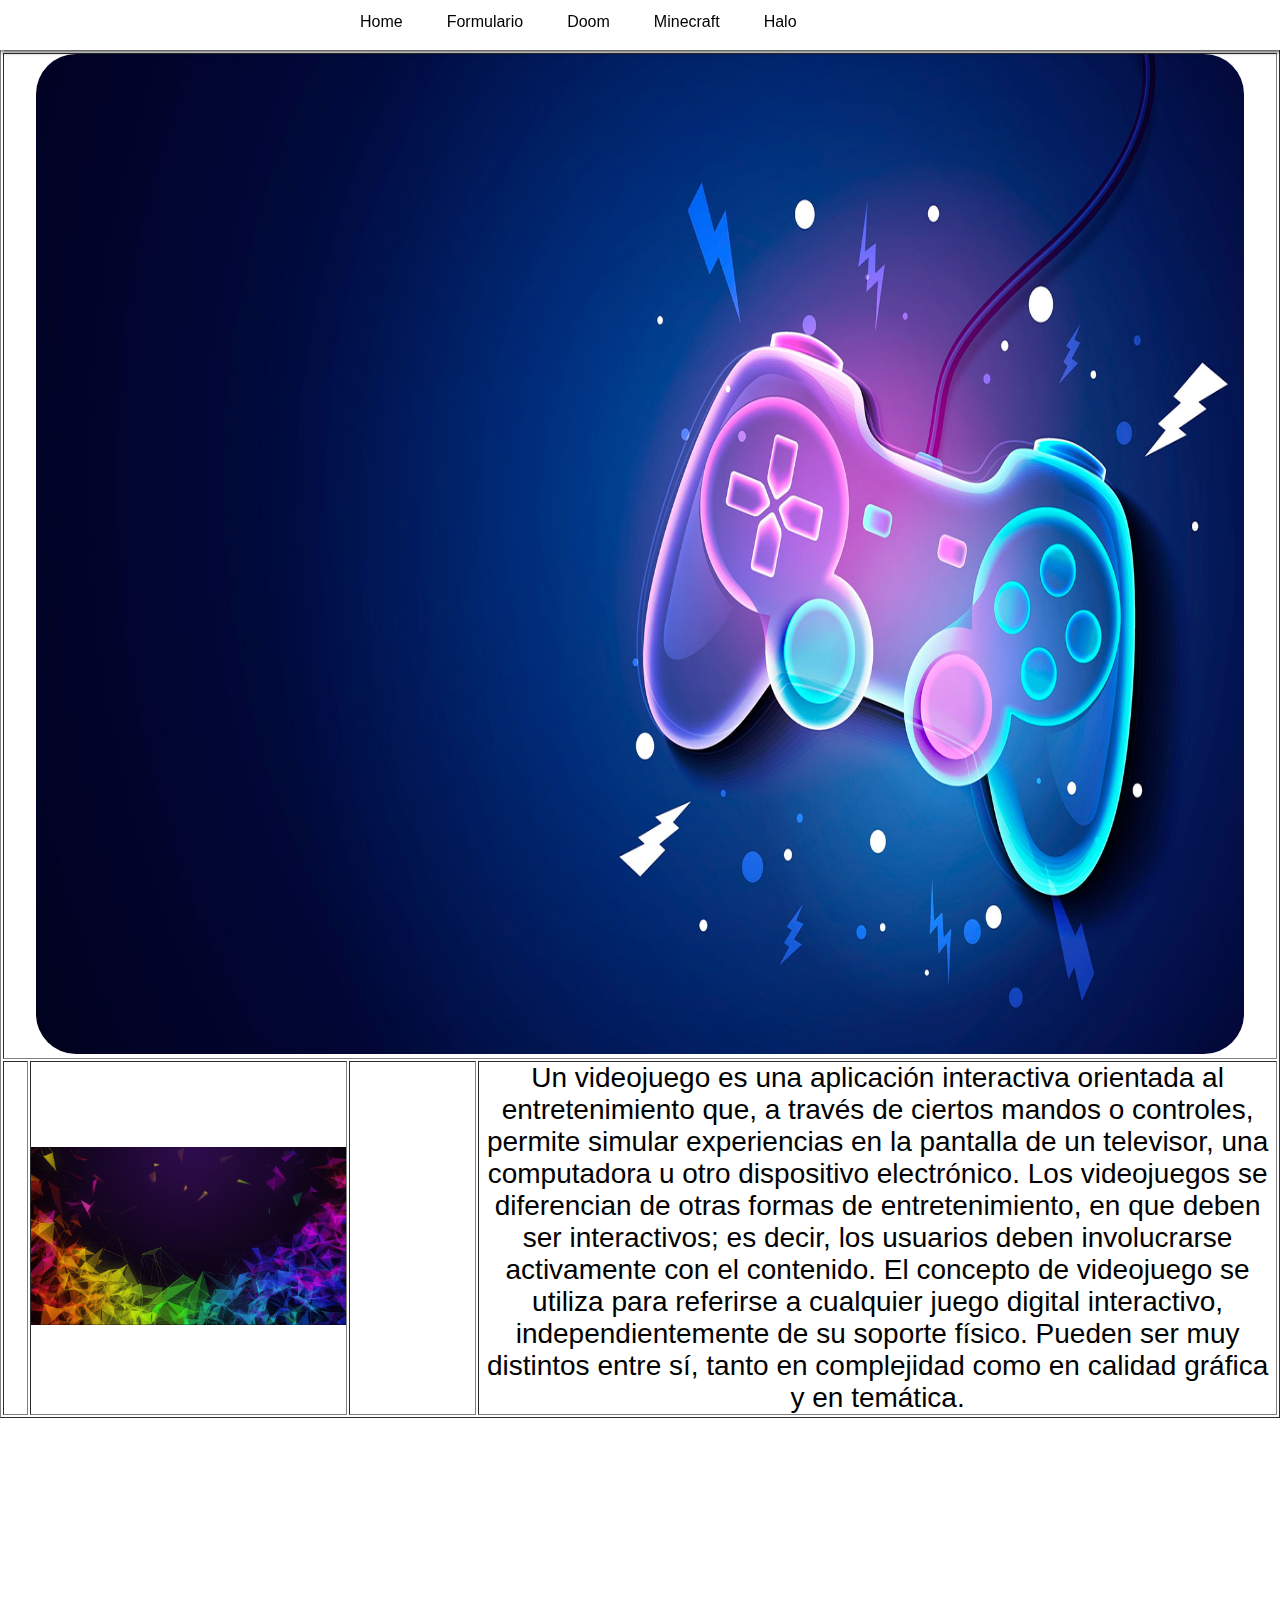
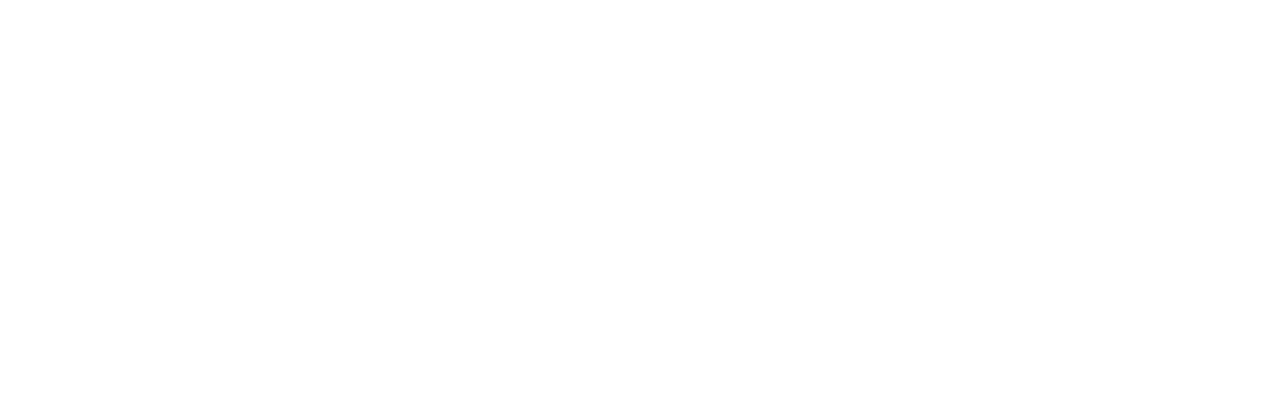
<file: index.html>
<!DOCTYPE html>
<html lang="en">
  <head>
    <title>Juegos</title>
    <link rel="stylesheet" href="style.css" />
    <link rel="stylesheet" href="menu.css" />
  </head>
  <body>
    <!--Menu Estatico-->
    <header>
      <section id="menu">
        <ul>
          <a href="index.html">Home</a>
          <a href="Formulario.html">Formulario</a>
          <a href="Doom.html">Doom</a>
          <a href="Minecraft.html">Minecraft</a>
          <a href="Halo.html">Halo</a>
        </ul>
      </section>
    </header>
    <!--Termina menu estatico-->

    <section id="main">
      <!--tablas menu-->
      <table class="table" border="1px">
        <tr>
          <td colspan="4" class="tdMenu">
            <img class="imgM" src="image/videojuegos_1920x1080.jpg" alt="" />
          </td>
        </tr>

        <tr>
          <td width="2%"></td>
          <td width="25%">
            <img src="image/7687.png" width="100%" />
          </td>
          <td width="10%">
            <p></p>
          </td>
          <td>
            <p class="pP">
              Un videojuego es una aplicación interactiva orientada al
              entretenimiento que, a través de ciertos mandos o controles,
              permite simular experiencias en la pantalla de un televisor, una
              computadora u otro dispositivo electrónico. Los videojuegos se
              diferencian de otras formas de entretenimiento, en que deben ser
              interactivos; es decir, los usuarios deben involucrarse
              activamente con el contenido. El concepto de videojuego se utiliza
              para referirse a cualquier juego digital interactivo,
              independientemente de su soporte físico. Pueden ser muy distintos
              entre sí, tanto en complejidad como en calidad gráfica y en
              temática.
            </p>
          </td>
        </tr>
      </table>
      <!-- Termian la tabla menu-->
    </section>
  </body>
</html>
</file>
<file: style.css>
.table{
    width: 100%;
    padding-top: 50px;
}
.tdMenu{
    text-align: center;
}
.imgM{
    width: 95%;
    border-radius: 40px;
    height: 1000px;
}

.pP{
    text-align: center;
    font-size: 28px;
    font-family: Verdana, Geneva, Tahoma, sans-serif;
}
.tableF{
    margin-left: auto;
    margin-right: auto;
    padding-top: 50px;
}
</file>
<file: menu.css>
*{
    padding: 0;
    margin: 0;
}

header{
    width: 100%;
    height: 50px;
    box-shadow: 1px 1px 5px #000;
    position: fixed;
    background: #fff;
}

#menu{
    width: 600px;
    padding-top: 13px;
    margin: auto;
}

#menu ul a{
    color: #000;
    text-decoration: none;
    font-size: 16px;
    font-family: Verdana, Geneva, Tahoma, sans-serif;
    padding: 13px 20px 19px 20px;
}

#menu ul a:hover{
    color: #ffffff;
    background: #000000;
}
#main{
    background: #ffffff;
    height: 2000px;
}
</file>
